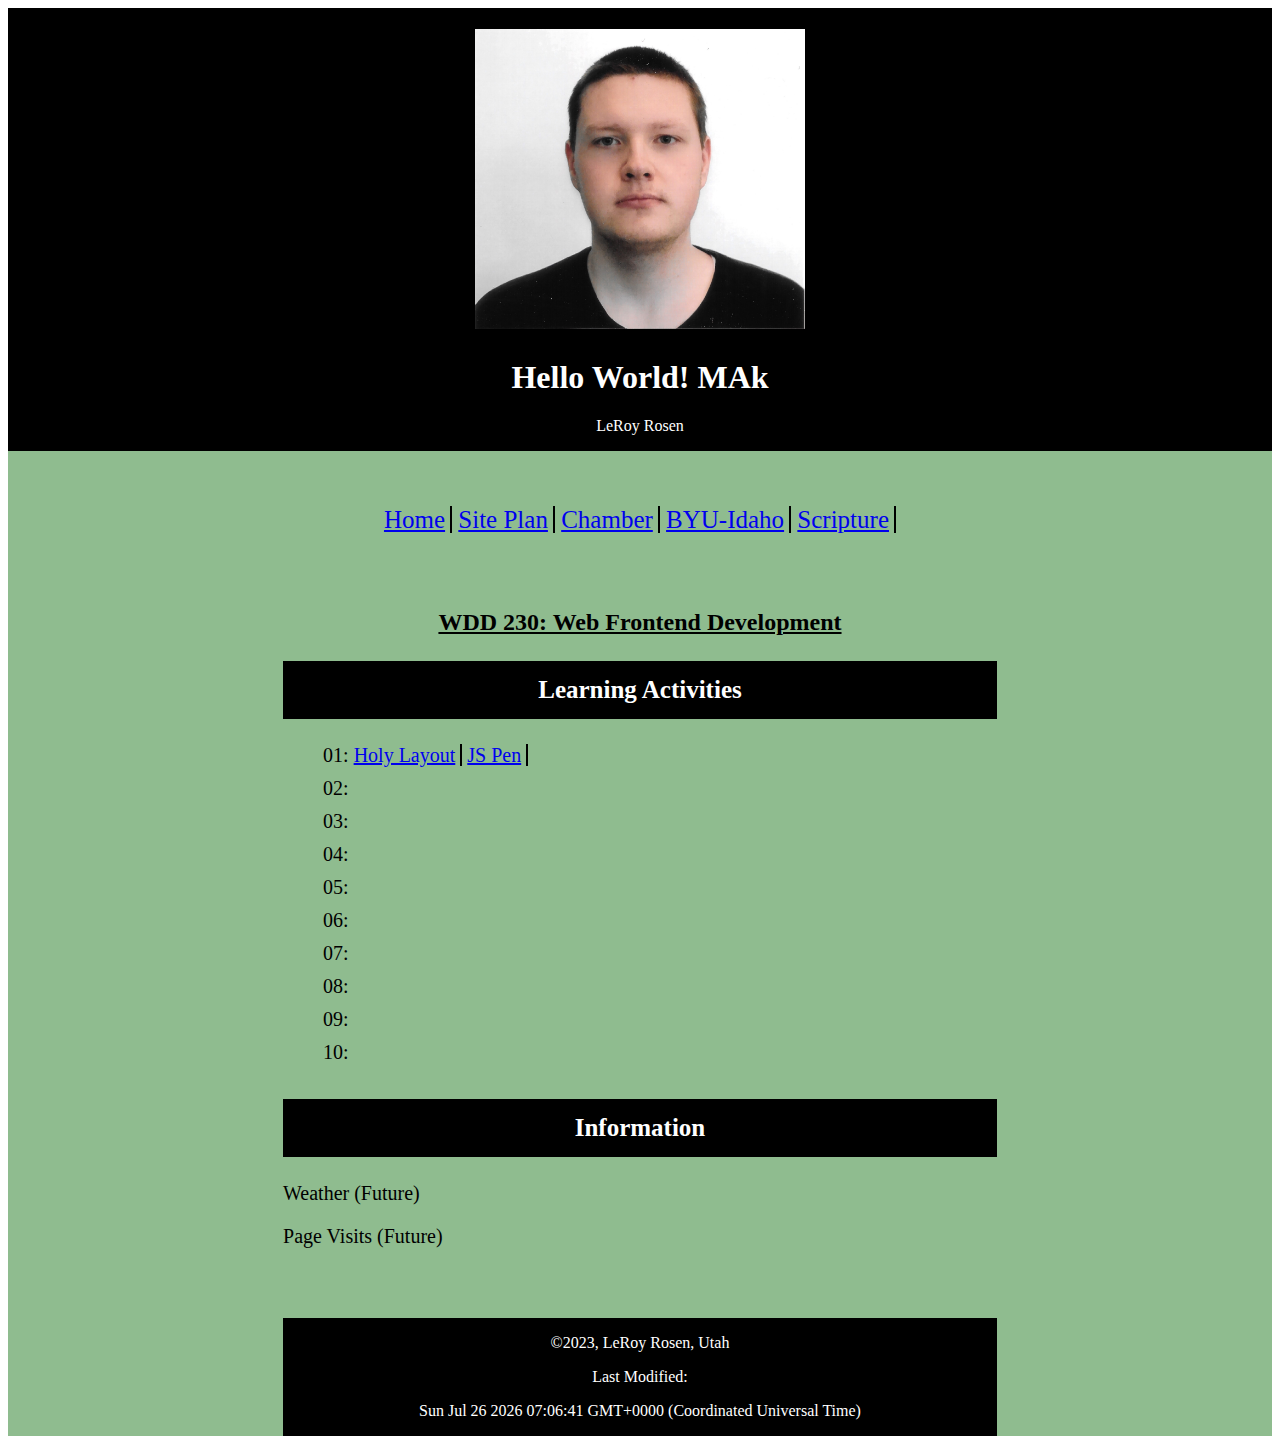
<file: Index.html>
<!DOCTYPE html>
<html lang="en-US">
  <head>
    <meta charset="UTF-8" />
    <meta name="viewport" content="width=device-width, initial-scale=1.0" />
    <meta name="author" content="LeRoy Rosen" />
    <meta
      name="description"
      content="WDD 230 - Web Frontend Development LeRoy Rosen course assignment portal"
    />
    <title>LeRoy Rosen - WDD 230 - Web Frontend Development</title>
    <link rel="stylesheet" href="./styles/base.css" />
  </head>
  <body>
    <div class="grid-container">
      <header>
        <h1>
          <img
            src="/images/profile.jpg"
            alt="profile"
            width="auto"
            height="300"
          />
          <h1>Hello World! MAk</h1>
          <div class="name">
            <p>LeRoy Rosen</p>
          </div>
        </h1>
      </header>
      <nav>
        <a href="#">Home</a>
        <a href="chamber/siteplan.html">Site Plan</a>
        <a href="chamber/">Chamber</a>
        <a href="https://www.byui.edu/" target="_blank">BYU-Idaho</a>
        <a
          href="https://www.churchofjesuschrist.org/study/scriptures/bofm/jacob/2?lang=eng&id=p17-p18#p17"
          target="_blank"
          >Scripture</a
        >
      </nav>
      <main>
        <h2>WDD 230: Web Frontend Development</h2>
        <section class="card">
          <h3>Learning Activities</h3>
          <ul>
            <li>
              01:
              <a
                href="https://byui-cse.github.io/wdd230-course/lesson01/holygrail-layout.html"
                >Holy Layout</a
              >
              <a
                href="https://byui-cse.github.io/wdd230-course/lesson01/applied-javascript.html"
                >JS Pen</a
              >
            </li>
            <li>02:</li>
            <li>03:</li>
            <li>04:</li>
            <li>05:</li>
            <li>06:</li>
            <li>07:</li>
            <li>08:</li>
            <li>09:</li>
            <li>10:</li>
          </ul>
        </section>
        <section class="card">
          <h3>Information</h3>
          <p>Weather (Future)</p>
          <p>Page Visits (Future)</p>
        </section>
      </main>
      <footer>
        <p>&copy;2023, LeRoy Rosen, Utah</p>
        <p>Last Modified:</p>
        <p id="datemodified"></p>
      </footer>
    </div>
    <script src="/scripts/getdates.js"></script>
  </body>
</html>
</file>
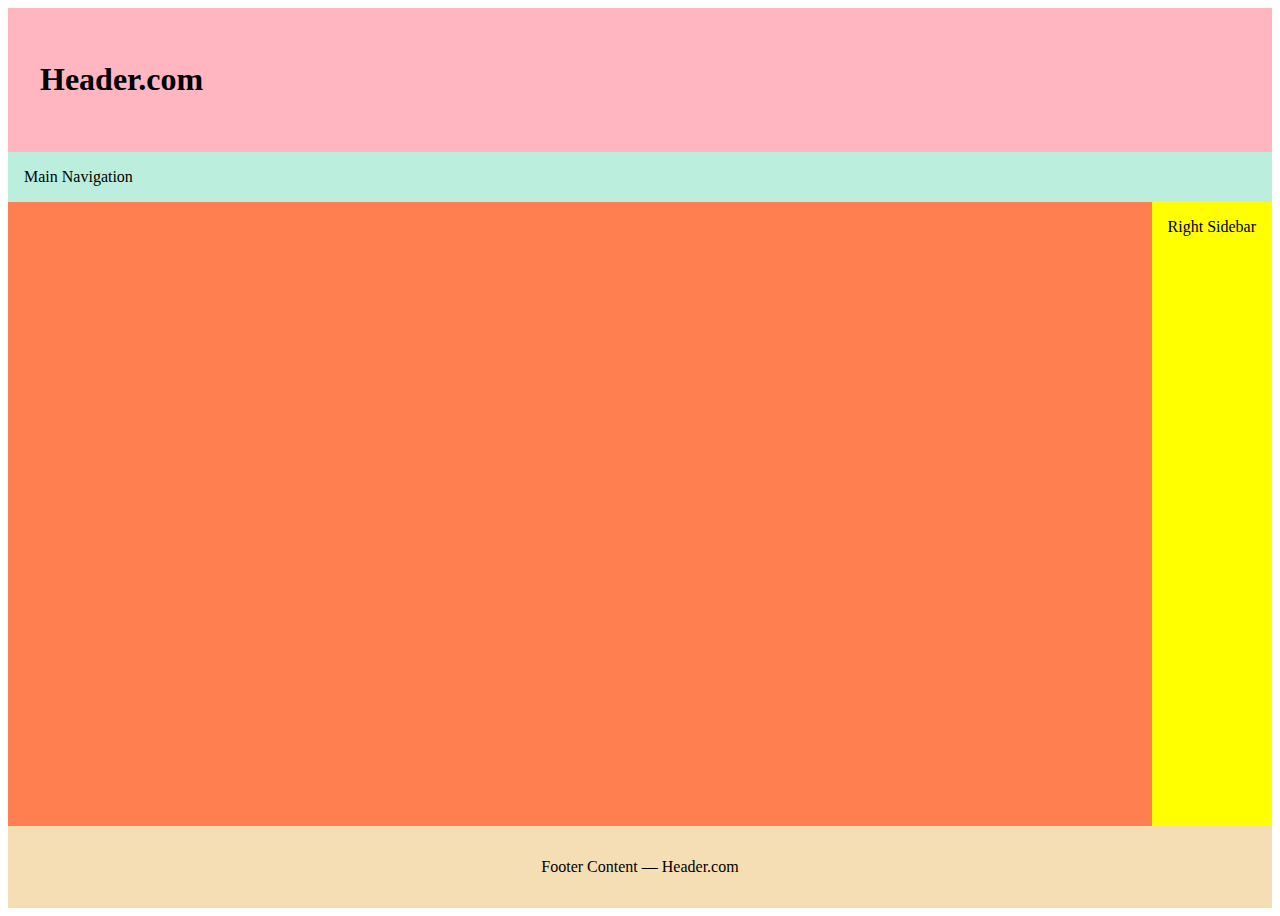
<file: lesson01/holygrail.html>
<!DOCTYPE html>
<html lang="en">
  <head>
    <meta charset="UTF-8" />
    <meta name="viewport" content="width=device-width, initial-scale=1.0" />
    <title>Document</title>
    <link rel="stylesheet" href="styles/holygrail.css" />
  </head>
  <body>
    <!-- this content was forked from Google Web Developers 10 Modern Layouts https://youtu.be/qm0IfG1GyZU?t=465-->
    <header>
      <h1 contenteditable>Header.com</h1>
    </header>
    <nav>Main Navigation</nav>
    <main contenteditable></main>
    <aside contenteditable>Right Sidebar</aside>
    <footer contenteditable>Footer Content — Header.com</footer>
  </body>
</html>
</file>
<file: styles/base.css>
body {
font-family: Georgia, 'Times New Roman', Times, serif;
}

.grid-container {
display: grid;
grid-template-columns: auto auto auto;
grid-gap: 50px;
grid-template-rows: auto auto auto;
background-color: darkseagreen;
margin-left: auto;
margin-right: auto;
}

header {grid-column: 1 / 4;
grid-row: 1;
background-color: black;
text-align: center;
color: white;
}
    
nav {grid-column: 2;
grid-row: 2;
display: block;
width: auto;
text-align: center;
line-height: 1.5;
font-size: 25px;
color: white;
}

main {grid-column: 2;
grid-row: 3;
text-align: center;
}

footer {
grid-column: 2;
grid-row: 4;
text-align: center;
color: white;
background-color: black;
}


h2 {text-decoration: underline;}

h3 {
    background-color: black;
    font-size: 25px;
    color: white;
    padding: 15px;
    text-align: center;
}

a {border-right: 2px solid black ;
padding-right: 5px;}

ul {list-style-type: none;}


li {padding-bottom: 10px;}

.card {text-align: left;
font-size: 20px;}
</file>
<file: lesson01/styles/holygrail.css>
* {
    box-sizing: border-box;
  }
  body {
    display: grid;
    height: 100vh;
    grid-template-columns: 1fr auto;
    grid-template-rows: auto auto 1fr auto;
  }
  
  header {
    background: lightpink;
    padding: 2rem;
    grid-column: 1 / 3;
  }
  
  nav {
    grid-column: 1 / 3;
    background-color: #bed;
    padding: 1rem;
  }
  
  main {
    background: coral;
    height: 100%;
    padding: 1rem;
  }
  
  aside {
    background: yellow;
    grid-column: 2 / 3;
    padding: 1rem;
  }
  
  footer {
    background: wheat;
    padding: 2rem;
    text-align: center;
    grid-column: 1 / 3;
  }
</file>
